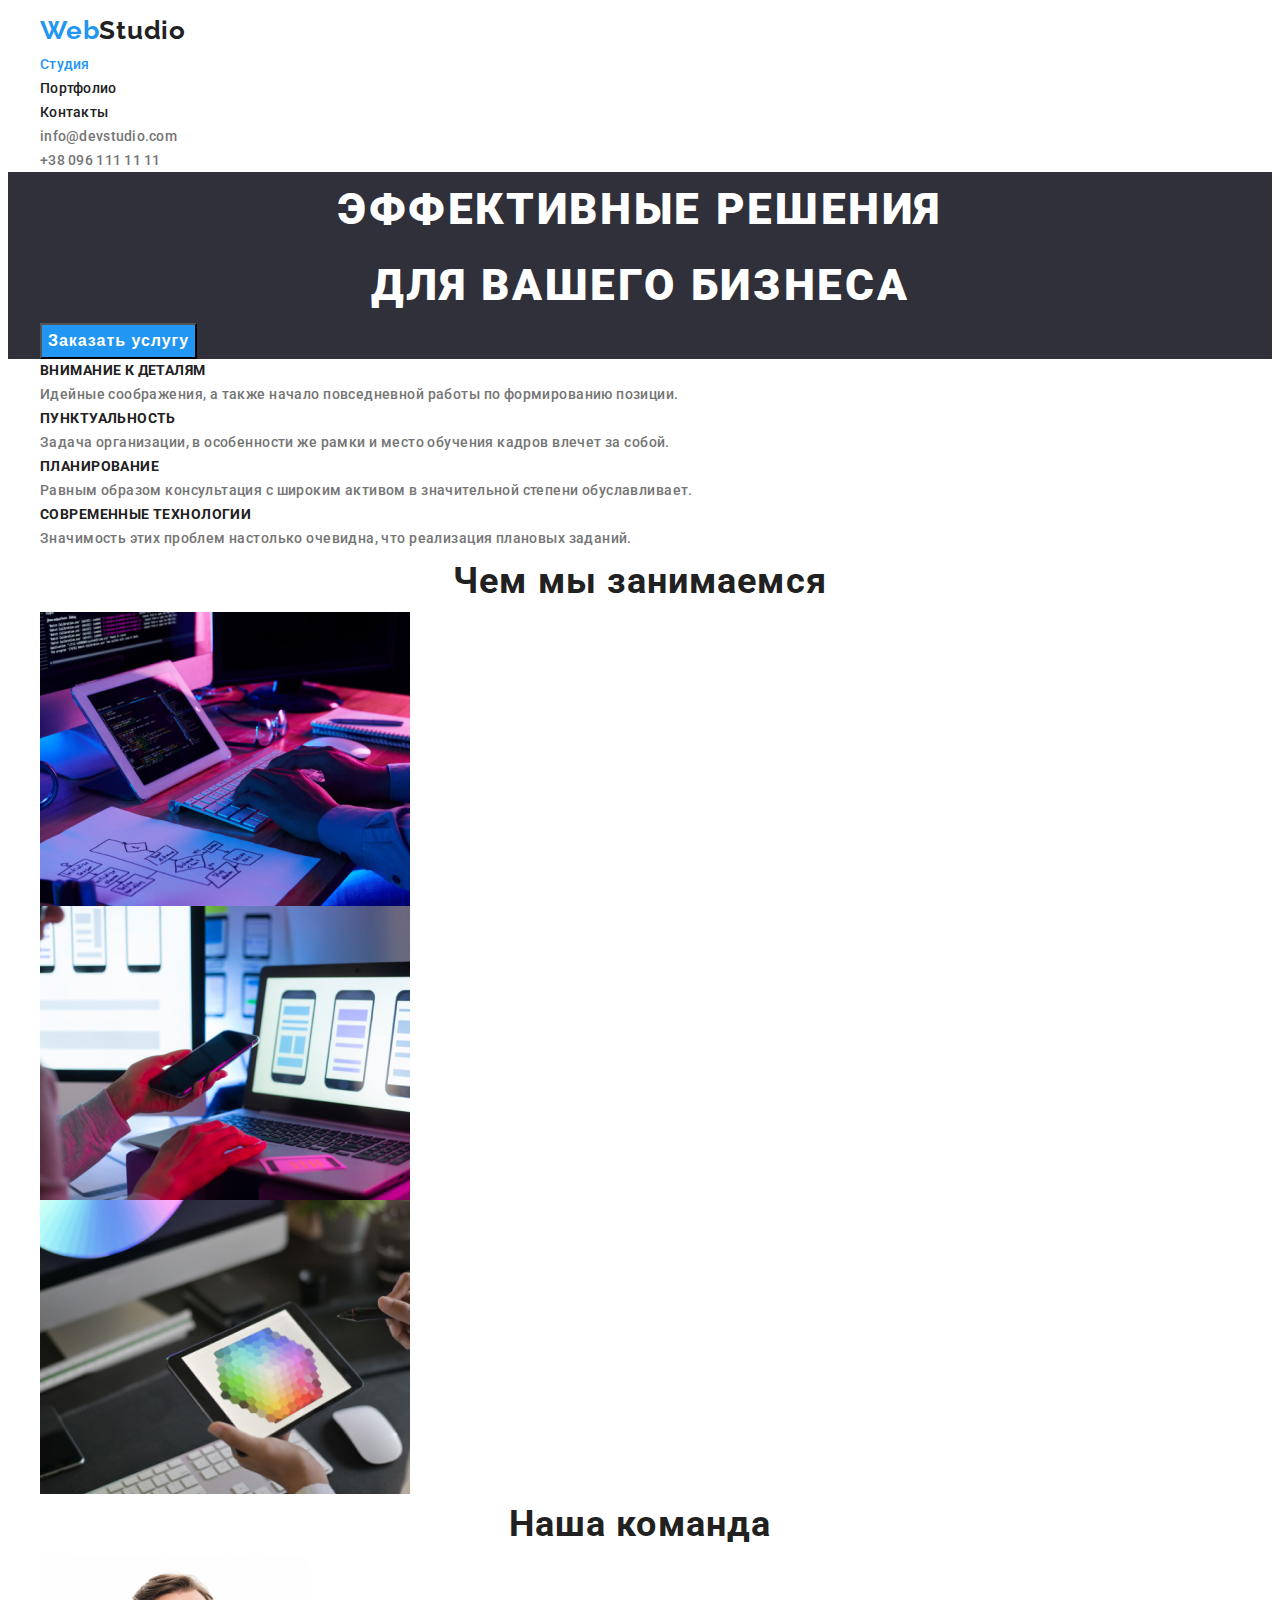
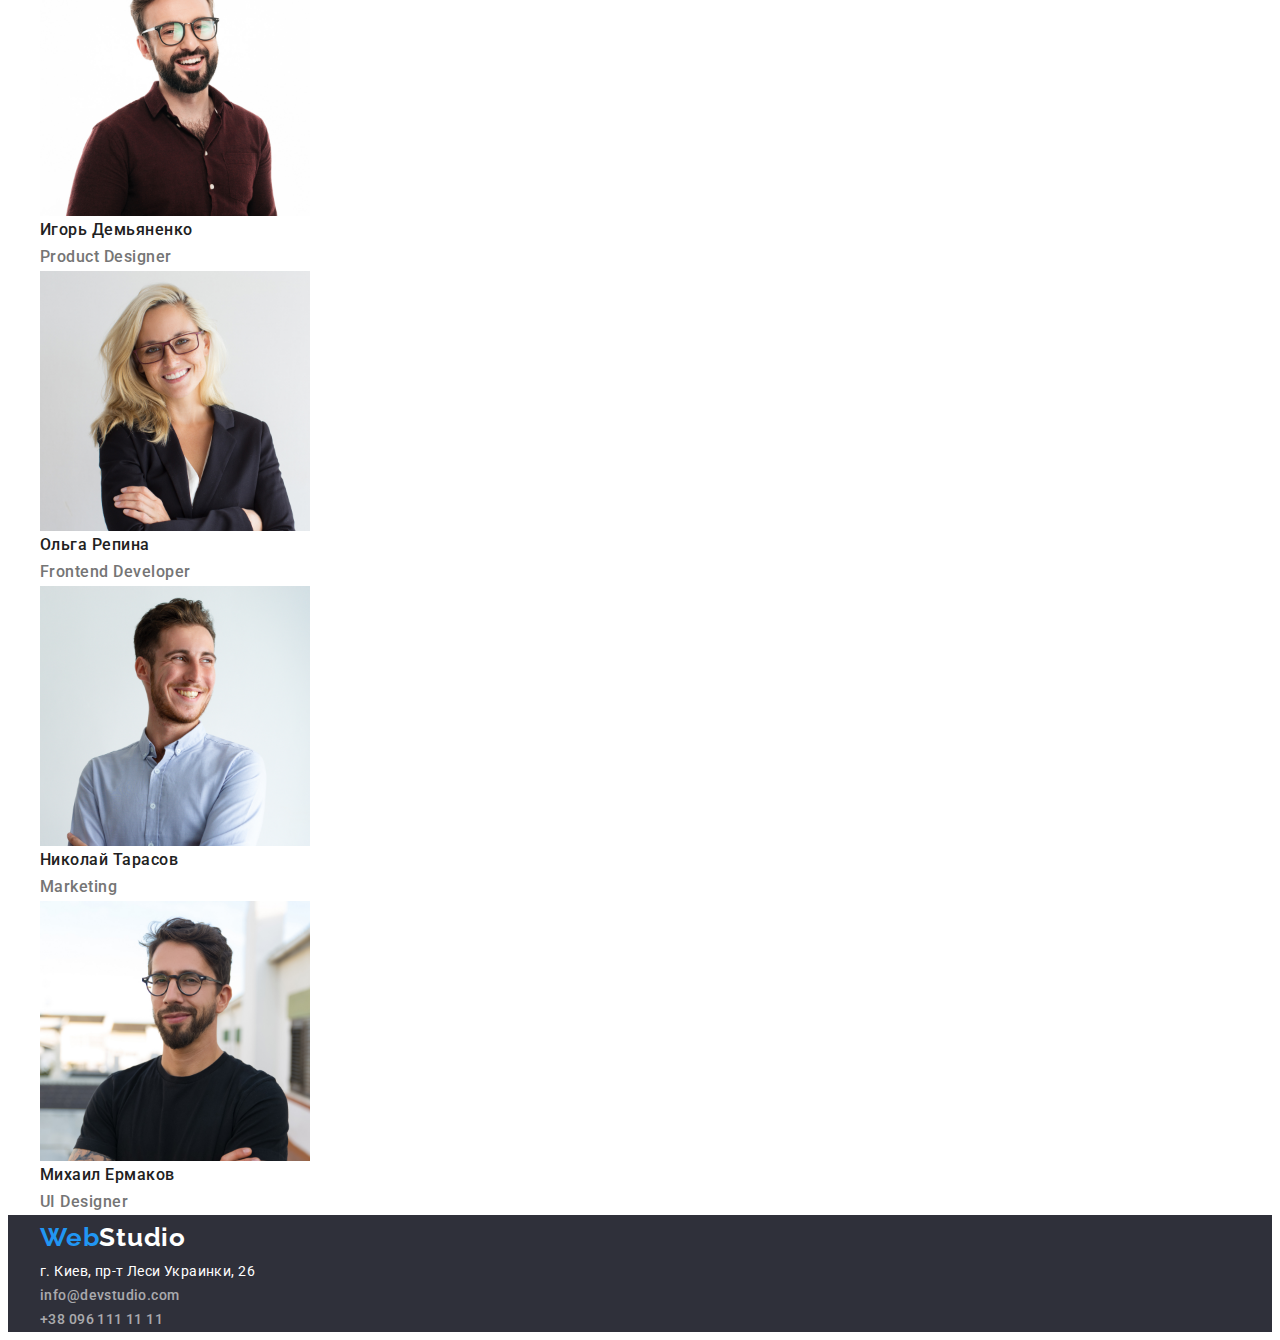
<file: index.html>
<!DOCTYPE html>
<html lang="ru">

<head>
    <meta charset="UTF-8">
    <meta name="viewport" content="width=device-width, initial-scale=1.0">
    <title>WebStudio</title>
    <link rel="stylesheet" href="https://cdnjs.cloudflare.com/ajax/libs/modern-normalize/1.0.0/modern-normalize.min.css"
        integrity="sha512-ISS7cAi1PEhQ8jnbJpJZMd29NlhNj4AWYyLOSp2CE/CsHxTCu+r+t0D2yoJudVrd0/8fTVPUVDzY5Tvli75u/g=="
        crossorigin="anonymous" />
    <link rel="preconnect" href="https://fonts.gstatic.com">
    <link
        href="https://fonts.googleapis.com/css2?family=Raleway:wght@700&family=Roboto:wght@400;500;700;900&display=swap"
        rel="stylesheet">
    <link rel="stylesheet" href="./css/style.css">
        
</head>
<body>
    <!--шапка-->
    <header class="header">
        <div class="container">
        <nav class="navigation">

            <a lang="en" class="logotype" href="/" target="_blank"> <span class="accent">Web</span><span
                    class="logotype-normal">Studio</span></a>

            <ul class="navigation-list lists-without-dots">
                <li class="navigation-list-item">
                    <a class="nav accent" href="index.html"> Студия</a>
                </li>
                <li class="navigation-list-item">
                    <a class="nav" href="portfolio.html"> Портфолио </a>
                </li>
                <li class="navigation-list-item">
                    <a class="nav" href="contacts.html">Контакты</a>
                </li>
            </ul>
        </nav>
            <ul class="contact-list lists-without-dots">
                <li class="contact-item"><a class="nav contact-list-link" href="mailto:info@devstudio.com"> info@devstudio.com </a> </li>
                <li class="contact-item"><a class="nav contact-list-link" href="tel:+380961111111"> +38 096 111 11 11 </a> </li>
            </ul>
        </div>
    </header>

    <main>

        <!--hero-->     
            <section class="hero">  
                <div class="container">
                <h1 class="hero-title">Эффективные решения<br> для вашего бизнеса</h1>
                <button class="hero-button" type="button"> Заказать услугу</button>
                </div>
            </section>     

        <!--benefits-->        
        <section class="section-advantages">
            <div class="container">
             <!-- заголовок-->
            <h2 class="title-advantages"> преимущества</h2>
            <ul class="advantages-list lists-without-dots">
                <li class="advantages-item"> 
                    <h3 class="advantages-title-item">Внимание к деталям</h3> 
                    <p class="advantages-paragraph-item">Идейные соображения, а также начало повседневной работы по формированию позиции. </p>
                </li>
                <li class="advantages-item"> 
                    <h3 class="advantages-title-item">Пунктуальность</h3> 
                    <p class="advantages-paragraph-item">Задача организации, в особенности же рамки и место обучения кадров влечет за собой. </p>
                </li>
                <li class="advantages-item"> 
                    <h3 class="advantages-title-item">Планирование</h3> 
                    <p class="advantages-paragraph-item">Равным образом консультация с широким активом в значительной степени обуславливает. </p>
                </li>
                <li class="advantages-item"> 
                    <h3 class="advantages-title-item">Современные технологии</h3> 
                    <p class="advantages-paragraph-item">Значимость этих проблем настолько очевидна, что реализация плановых заданий. </p>
                </li>
            </ul>
            </div>
        </section>

        <!--Чем мы занимаемся-->
        <section class="section-do">
            <div class="container">
            <h2  class="title-do do"> Чем мы занимаемся </h2>
            <ul class="do-list lists-without-dots">
                <li class="do-item"> 
                    <img class="do-item-img" src="./img/work/box1.jpg" alt="проектирования структуры" width="370" height="294"> 
                </li>
                <li class="do-item"> 
                    <img class="do-item-img" src="./img/work/box2.jpg" alt="оптимизация под все платформы" width="370" height="294"> 
                </li>
                <li class="do-item"> 
                    <img class="do-item-img" src="./img/work/box3.jpg" alt="подбор стиля" width="370" height="294"> 
                </li>
            </ul>
            </div>
        </section>

        <!--команда-->
        <section class="section-team "> 
           <div class="container">
           <h2 class="title-team do"> Наша команда </h2> 
           <ul class="team-list lists-without-dots">
                <li class="team-item"> <img src="./img/supervisors/product-designer.jpg" alt="Игорь Демьяненко" width="270" height="260">
                    <h3 class="text team-title">Игорь Демьяненко</h3> 
                    <p class="text team-paragraph-item"> Product Designer  </p>
                </li>
                <li class="team-item"> <img src="./img/supervisors/frontend-developer.jpg" alt="Ольга Репина" width="270" height="260">
                    <h3 class="text team-title">Ольга Репина</h3> 
                    <p class="text team-paragraph-item">Frontend Developer </p>
                </li>
                <li class="team-item"> <img src="./img/supervisors/mar-keting.jpg" alt="Николай Тарасов" width="270" height="260">
                    <h3 class="text team-title">Николай Тарасов</h3> 
                    <p class="text team-paragraph-item">Marketing </p>
                </li>
                <li class="team-item"> <img src="./img/supervisors/ui-designer.jpg" alt="Михаил Ермаков" width="270" height="260">
                    <h3 class="text team-title">Михаил Ермаков</h3> 
                    <p class="text team-paragraph-item">UI Designer </p>
                </li>
           </ul>
        </div>
        </section>
    </main>

    <!--footer-->
    <footer class="footer">
        <div class="container">

            <a lang="en" class="logotype" href="/" target="_blank"> <span class="accent">Web</span><span
                    class="logotype-footer">Studio</span></a>            
            

                <address class="address-footer">
                    
                    <!-- <a class="link contact nav address-contact-geolocation-link" href="https://goo.gl/maps/DWjBWCekdM1EBfGf9"
                        target="_blank"> -->
                        <!-- <p>г. Киев, пр-т Леси Украинки, 26</p> -->
                    <!-- </a> -->      
                    
                    
                    <p class="address-contact-geolocation-link">г. Киев, пр-т Леси Украинки, 26</p>
                    
                    
                    <ul class="address-list lists-without-dots">                        
                        <li class="address-contact-item"><a class="link nav contact address-contact-link" href="mailto:info@devstudio.com"> info@devstudio.com </a> </li>
                        <li class="address-contact-item"><a class="link nav contact address-contact-link" href="tel:+380961111111"> +38 096 111 11 11 </a> </li>
                    </ul>
                </address>
        </div>
    </footer>


</body></html>
</file>
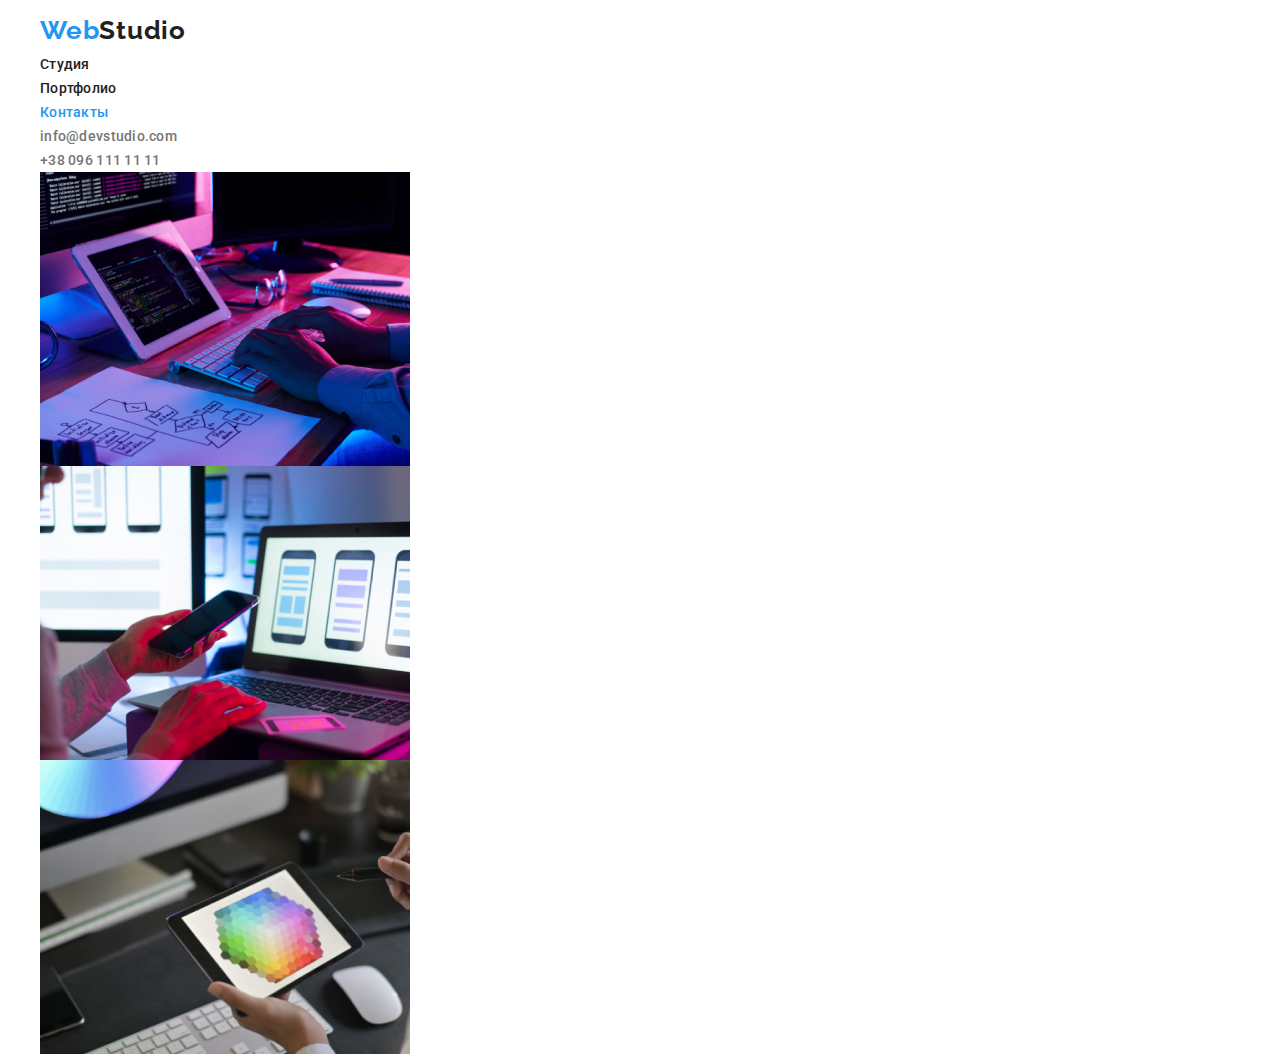
<file: contacts.html>
<!DOCTYPE html>
<html lang="ru">

<head>
    <meta charset="UTF-8">
    <meta name="viewport" content="width=device-width, initial-scale=1.0">
    <title>Contacts</title>
    <link rel="stylesheet" href="https://cdnjs.cloudflare.com/ajax/libs/modern-normalize/1.0.0/modern-normalize.min.css"
        integrity="sha512-ISS7cAi1PEhQ8jnbJpJZMd29NlhNj4AWYyLOSp2CE/CsHxTCu+r+t0D2yoJudVrd0/8fTVPUVDzY5Tvli75u/g=="
        crossorigin="anonymous" />
    <link rel="preconnect" href="https://fonts.gstatic.com">
    <link 
        href="https://fonts.googleapis.com/css2?family=Raleway:wght@700&family=Roboto:wght@400;500;700;900&display=swap"
        rel="stylesheet">
    <link rel="stylesheet" href="./css/style.css">

</head>
<body>
    <!--шапка-->
    <header class="header">
        <div class="container">
            <nav class="navigation">

                <a lang="en" class="logotype" href="/" target="_blank"> <span class="accent">Web</span><span
                        class="logotype-normal">Studio</span></a>

                <ul class="navigation-list lists-without-dots">
                    <li class="navigation-list-item">
                        <a class="nav " href="index.html"> Студия</a>
                    </li>
                    <li class="navigation-list-item">
                        <a class="nav" href="portfolio.html"> Портфолио </a>
                    </li>
                    <li class="navigation-list-item">
                        <a class="nav accent" href="contacts.html">Контакты</a>
                    </li>
                </ul>
            </nav>
            <ul class="contact-list lists-without-dots">
                <li class="contact-item"><a class="nav contact-list-link" href="mailto:info@devstudio.com">
                        info@devstudio.com </a> </li>
                <li class="contact-item"><a class="nav contact-list-link" href="tel:+380961111111"> +38 096 111 11 11 </a>
                </li>
            </ul>
        </div>
    </header>
    
    <main>
    
     
    
        <!--Чем мы занимаемся-->
        <section class="section-What-and-what-we-do">
            <div class="container">
                <ul class="What-and-what-we-do-list lists-without-dots">
                    <li class="What-and-what-we-do-item">
                        <img class="What-and-what-we-do-item-img" src="./img/work/box1.jpg" alt="проектирования структуры"
                            width="370" height="294">
                    </li>
                    <li class="What-and-what-we-do-item">
                        <img class="What-and-what-we-do-item-img" src="./img/work/box2.jpg"
                            alt="оптимизация под все платформы" width="370" height="294">
                    </li>
                    <li class="What-and-what-we-do-item">
                        <img class="What-and-what-we-do-item-img" src="./img/work/box3.jpg" alt="подбор стиля" width="370"
                            height="294">
                    </li>
                </ul>
            </div>
        </section>
    
   
    </main>
    

    
    </body>
    
    </html>
</file>
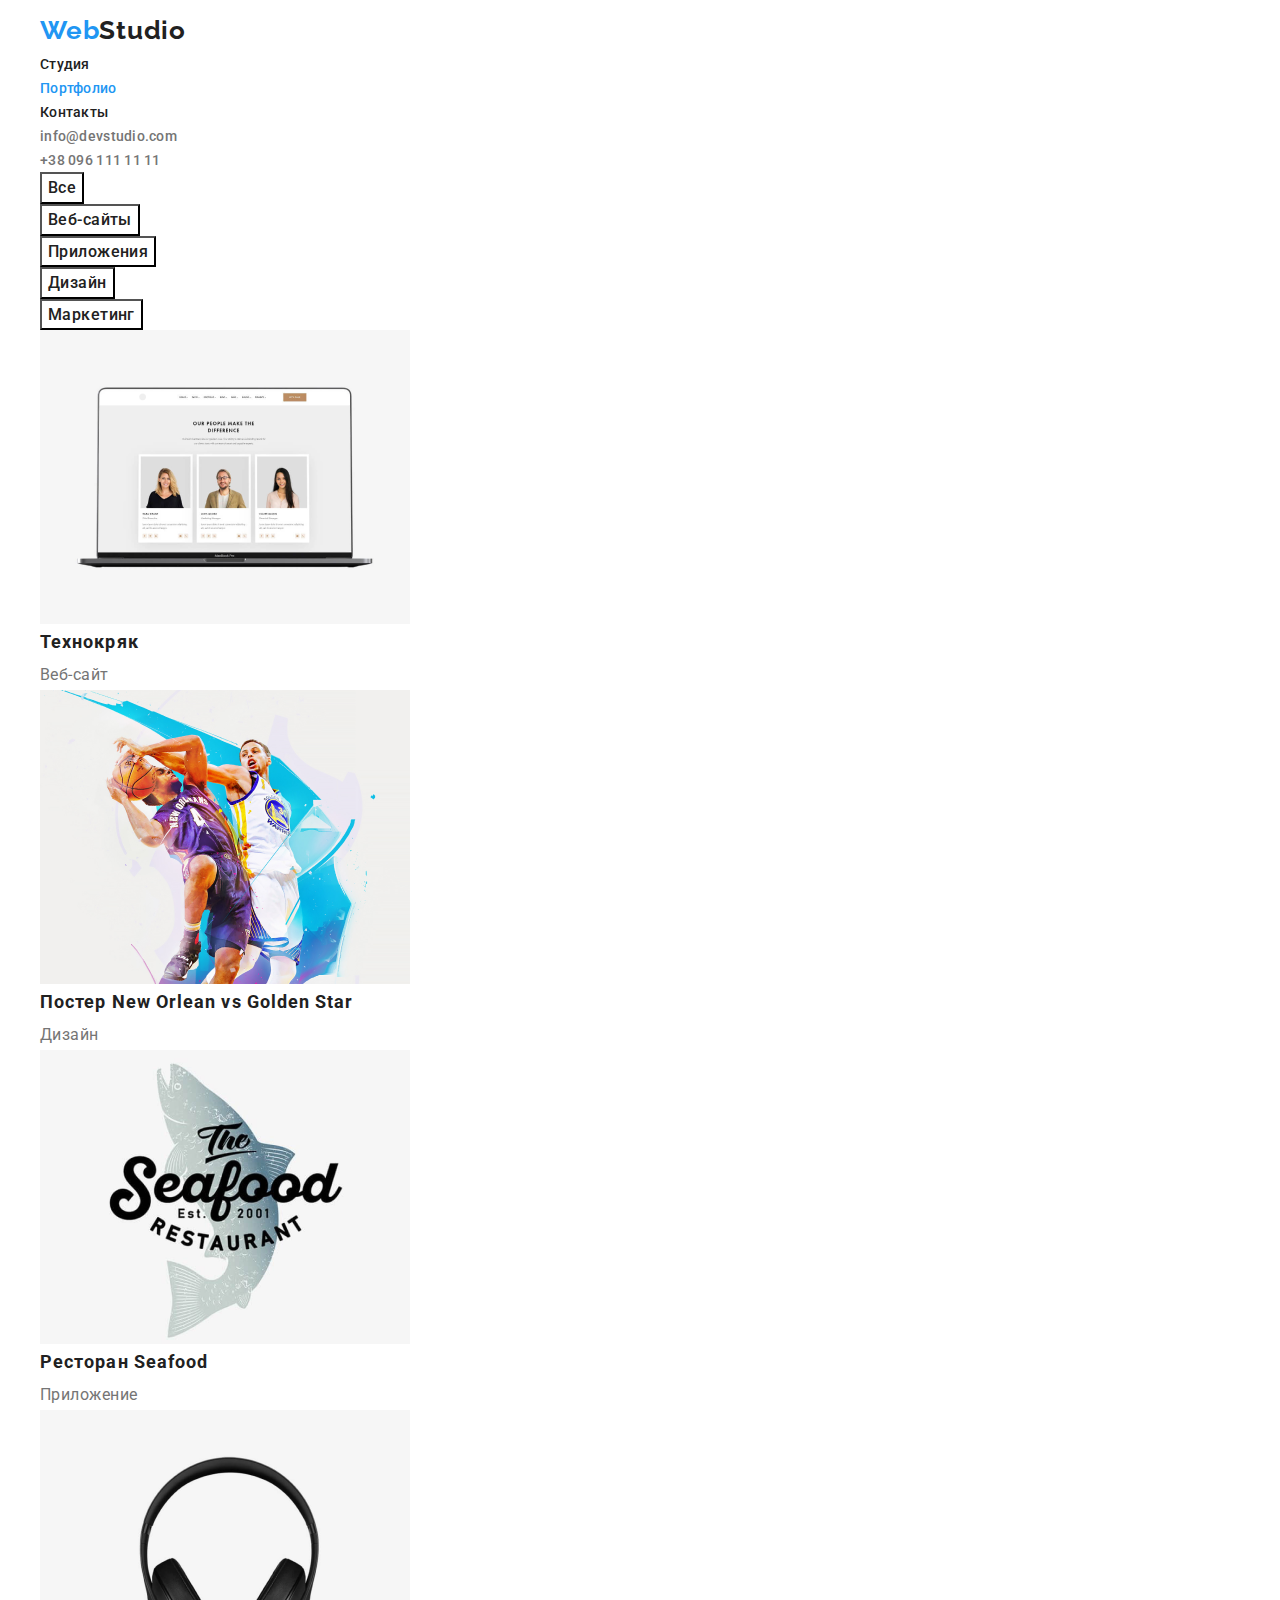
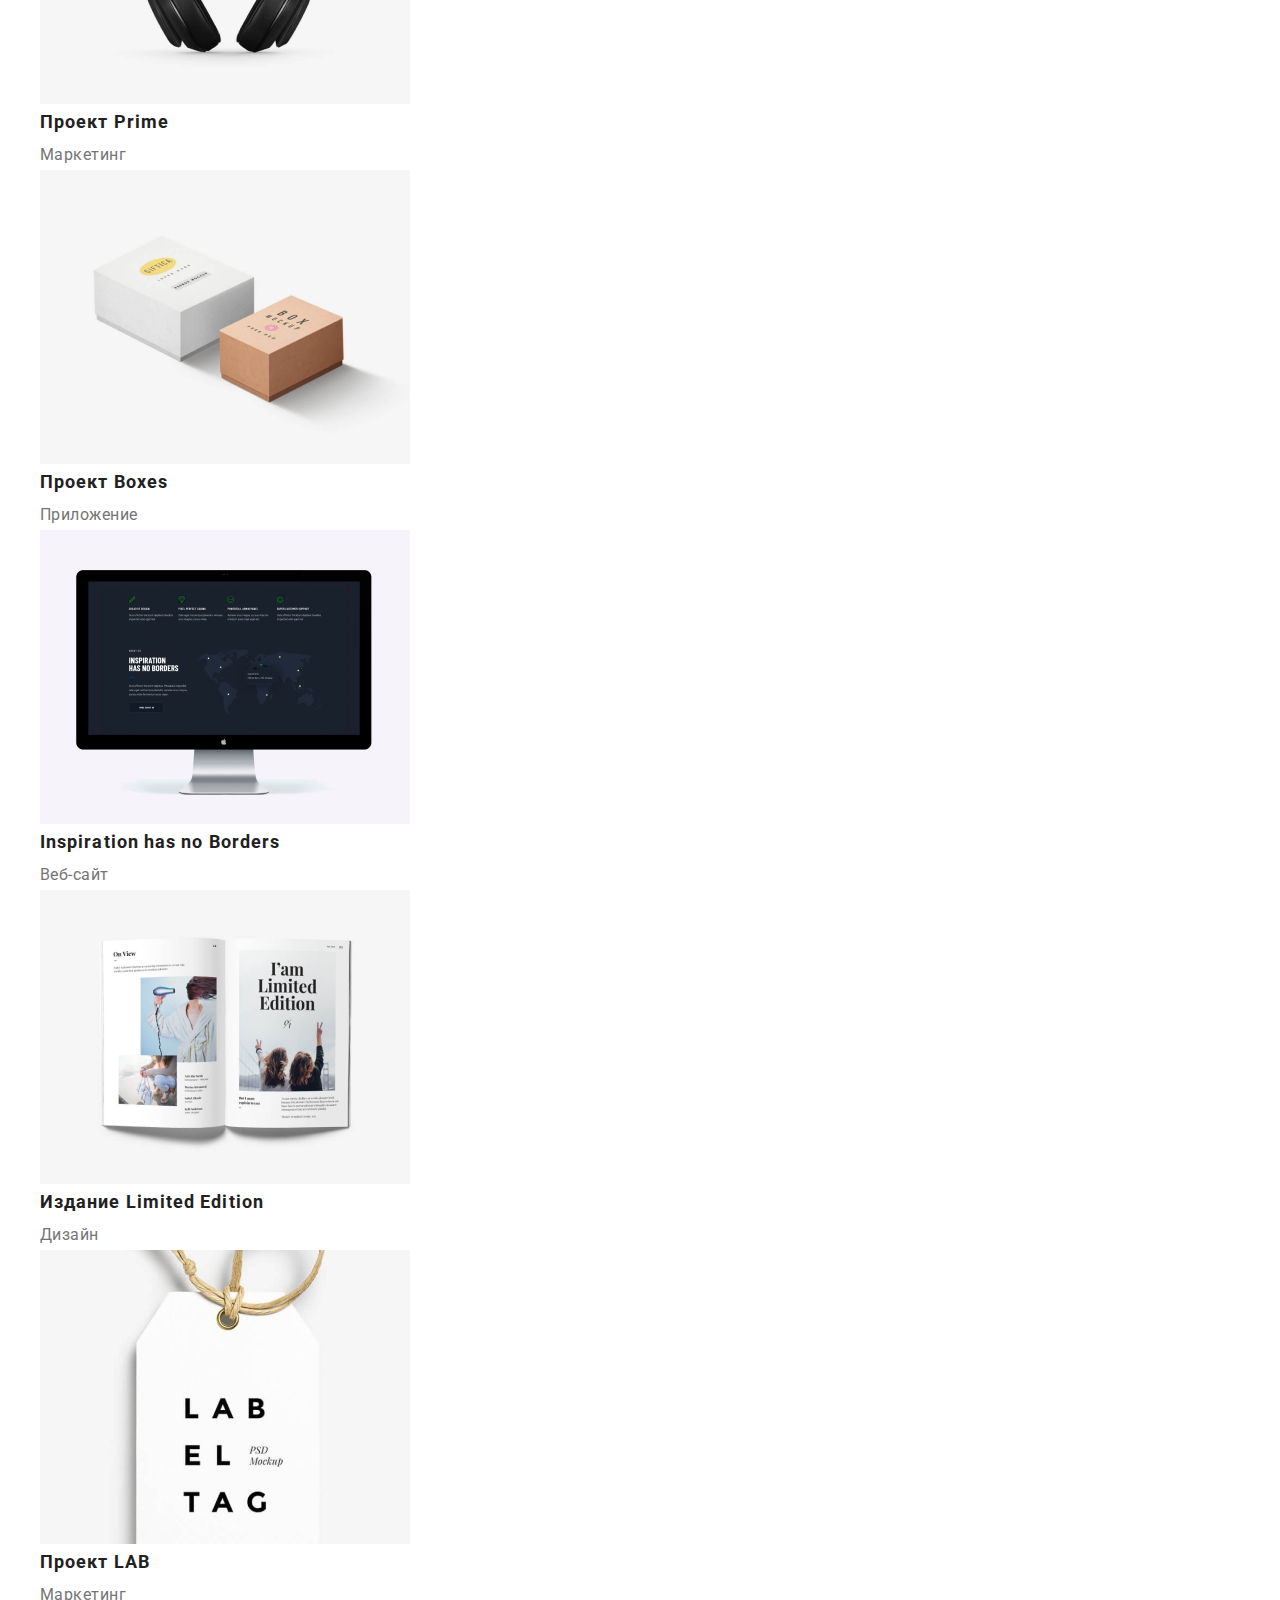
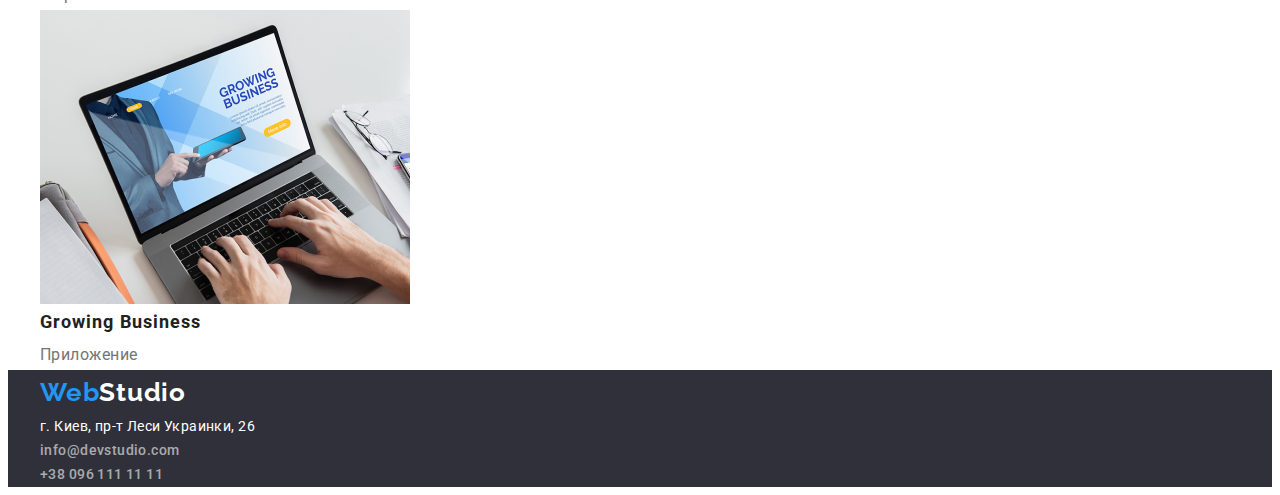
<file: portfolio.html>
<!DOCTYPE html>
<html lang="ru">
<head>
    <meta charset="UTF-8">
    <meta name="viewport" content="width=device-width, initial-scale=1.0">    
    <title>Portfolio</title>
    <link rel="stylesheet" href="https://cdnjs.cloudflare.com/ajax/libs/modern-normalize/1.0.0/modern-normalize.min.css"
        integrity="sha512-ISS7cAi1PEhQ8jnbJpJZMd29NlhNj4AWYyLOSp2CE/CsHxTCu+r+t0D2yoJudVrd0/8fTVPUVDzY5Tvli75u/g=="
        crossorigin="anonymous" />
    <link rel="preconnect" href="https://fonts.gstatic.com">
    <link href="https://fonts.googleapis.com/css2?family=Raleway:wght@700&family=Roboto:wght@400;500;700;900&display=swap"
        rel="stylesheet">
    <link rel="stylesheet" href="./css/style.css">
</head>
<body>
    <!--шапка-->
    <header class="header">
        <div class="container">
            <nav class="navigation">

                <a lang="en" class="logotype" href="/" target="_blank"> <span class="accent">Web</span><span
                        class="logotype-normal">Studio</span></a>

                <ul class="navigation-list lists-without-dots">
                    <li class="navigation-list-item">
                        <a class="nav" href="index.html"> Студия</a>
                    </li>
                    <li class="navigation-list-item">
                        <a class="nav accent" href="portfolio.html"> Портфолио </a>
                    </li>
                    <li class="navigation-list-item">
                        <a class="nav" href="contacts.html">Контакты</a>
                    </li>
                </ul>
            </nav>
            <ul class="contact-list lists-without-dots">
                <li class="contact-item"><a class="nav contact-list-link" href="mailto:info@devstudio.com">
                        info@devstudio.com </a> </li>
                <li class="contact-item"><a class="nav contact-list-link" href="tel:+380961111111"> +38 096 111 11 11 </a>
                </li>
            </ul>
        </div>
    </header>

    <!--Filters-->
    <section>
        <div class="container">
        <h1 class="title-advantages" hidden>Filters</h1>
        <ul class="list-button lists-without-dots">
            <li><button class="button-caption" type="button"> Все</button></li>
            <li><button class="button-caption" type="button"> Веб-сайты</button></li>
            <li><button class="button-caption" type="button"> Приложения</button></li>
            <li><button class="button-caption" type="button"> Дизайн</button></li>
            <li><button class="button-caption" type="button"> Маркетинг</button></li>
        </ul>
    
        
        <ul class="models-list lists-without-dots">
            <li class="models-item">
                <a class="href-item nav" href="#">
                    <img class="models-item-img" src="./img/portfolio/techno-crack.png" alt="shown techno-crack" width="370" height="294"> 
                    <h3 class="models-title-item">Технокряк</h3>
                    <p class="models-paragraph-item">Веб-сайт</p>
                </a>    
            </li>
            <li class="models-item">
                <a class="href-item nav" href="#">
                    <img class="models-item-img" src="./img/portfolio/poster-new-orleans-vs-golden-star.png" alt="shown poster-new-orleans-vs-golden-star" width="370" height="294"> 
                    <h3 class="models-title-item">Постер New Orlean vs Golden Star</h3>
                    <p class="models-paragraph-item">Дизайн</p>
                </a>    
            </li>
            <li class="models-item">
                <a class="href-item nav" href="#">
                    <img class="models-item-img" src="./img/portfolio/seafood-restaurant.png" alt="shown seafood-restaurant" width="370" height="294"> 
                    <h3 class="models-title-item">Ресторан Seafood</h3>
                    <p class="models-paragraph-item">Приложение</p>
                </a>    
            </li>
            <li class="models-item">
                <a class="href-item nav" href="#">
                    <img class="models-item-img" src="./img/portfolio/prime-project.png" alt="shown prime-project" width="370" height="294"> 
                    <h3 class="models-title-item">Проект Prime</h3>
                    <p class="models-paragraph-item">Маркетинг</p>
                </a>    
            </li>
            <li class="models-item">
                <a class="href-item nav" href="#">
                    <img class="models-item-img" src="./img/portfolio/project-boxes.png" alt="shown project-boxes" width="370" height="294"> 
                    <h3 class="models-title-item">Проект Boxes</h3>
                    <p class="models-paragraph-item">Приложение</p>
                </a>    
            </li>
            <li class="models-item">
                <a class="href-item nav" href="#">
                    <img class="models-item-img" src="./img/portfolio/inspiration-has-no-borders.png" alt="shown inspiration-has-no-borders" width="370" height="294"> 
                    <h3 class="models-title-item">Inspiration has no Borders</h3>
                    <p class="models-paragraph-item">Веб-сайт</p>
                </a>    
            </li>
            <li class="models-item">
                <a class="href-item nav" href="#">
                    <img class="models-item-img" src="./img/portfolio/limited-edition.png" alt="shown limited-edition" width="370" height="294"> 
                    <h3 class="models-title-item">Издание Limited Edition</h3>
                    <p class="models-paragraph-item">Дизайн</p>
                </a>    
            </li>
            <li class="models-item">
                <a class="href-item nav" href="#">
                    <img class="models-item-img" src="./img/portfolio/lab-project.png" alt="shown lab-project" width="370" height="294"> 
                    <h3 class="models-title-item">Проект LAB</h3>
                    <p class="models-paragraph-item">Маркетинг</p>
                </a>    
            </li>
            <li class="models-item">
                <a class="href-item nav" href="#">
                    <img class="models-item-img" src="./img/portfolio/growing-business.png" alt="shown growing-business" width="370" height="294"> 
                    <h3 class="models-title-item">Growing Business</h3>
                    <p class="models-paragraph-item">Приложение</p>
                </a>    
            </li>
        </ul>
        </div>
    </section>


    <!--footer-->
    <footer class="footer">
        <div class="container">
    
            <a lang="en" class="logotype" href="/" target="_blank"> <span class="accent">Web</span><span
                    class="logotype-footer">Studio</span></a>
    
    
            <address class="address-footer">
    
                <!-- <a class="link contact nav address-contact-geolocation-link" href="https://goo.gl/maps/DWjBWCekdM1EBfGf9"
                                        target="_blank"> -->
                <!-- <p>г. Киев, пр-т Леси Украинки, 26</p> -->
                <!-- </a> -->
                
                
                <p class="address-contact-geolocation-link">г. Киев, пр-т Леси Украинки, 26</p>
    
                <ul class="address-list lists-without-dots">
                    <li class="address-contact-item"><a class="link nav contact address-contact-link"
                            href="mailto:info@devstudio.com"> info@devstudio.com </a> </li>
                    <li class="address-contact-item"><a class="link nav contact address-contact-link"
                            href="tel:+380961111111"> +38 096 111 11 11 </a> </li>
                </ul>
            </address>
        </div>
    </footer>
    
</body>
</html>
</file>
<file: css/style.css>
:root {
  --text-font: "Roboto", sans-serif;
  --title-font: "Raleway", sans-serif;
  --color-font-accent: #2196f3;
  --color-font-normal: #212121;
  --color-font-light: #ffffff;
  --color-font-gray: #757575;
  --bg-footer-color: #2f303a;
}
body {
  font-family: var(--text-font);

  background-color: var(--white-text-bg-color);
  font-family: Roboto, sans-serif;
  letter-spacing: 0.03em;
  font-size: 14px;
  line-height: 1.714;
}

h1,
h2,
h3,
h4,
h5,
h6,
p {
  /* в параграфах і заголовках скидаємо марджен */
  margin: 0;
}

ul,
ol {
  /* в списках скидаємо відступи (зовнішні і внутрішні) */
  margin: 0;
  padding: 0;
}

img {
  /* усі зображення стали блоками */
  display: block;
}

.link {
  /* нижня лінія */
  text-decoration: none;
}

.address {
  /* скидає італік */
  font-style: normal;
}

.container {
  /* основні параметри контейнера */
  width: 1200px;
  padding-left: 15px;
  padding-right: 15px;
  margin: 0 auto;
}

.lists-without-dots {
  /* вимикає цяточки в списках */
  list-style: none;
}

/* ================== навігація IN ==================*/

.logotype {
  font-family: var(--title-font);
  font-weight: 700;
  font-size: 26px;
  letter-spacing: 0.03em;
  text-decoration: none;
  color: var(--color-font-normal);
}

.nav {
  font-weight: 500;
  font-size: 14px;
  line-height: 1.142px;
  letter-spacing: 0.02em;
  text-decoration: none;
  color: var(--color-font-normal);
}

.contact-list-link {
  color: var(--color-font-gray);
}

.nav:hover,
.nav:focus {
  color: var(--color-font-accent);
}

.accent {
  color: var(--color-font-accent);
}

/* ================== навігація OUT ==================*/

/* <!--hero  IN-->*/
.hero {
  background-color: var(--bg-footer-color);
}

.hero-title {
  color: var(--color-font-light);
  font-weight: 900;
  font-size: 44px;
  text-align: center;
  letter-spacing: 0.06em;
  text-transform: uppercase;
}

.hero-button {
  font-weight: 700;
  font-size: 16px;
  line-height: 1.842;
  letter-spacing: 0.06em;
  color: var(--color-font-light);
  background-color: var(--color-font-accent);
  cursor: pointer;
}

/* <!--hero  OUT-->*/

/*<!--<!--benefits-->  IN-->*/
.title-advantages {
  font-size: 0px;
}
.advantages-title-item {
  font-weight: 700;
  font-size: 14px;
  text-transform: uppercase;
  color: var(--color-font-normal);
}

.advantages-paragraph-item {
  font-weight: 500;
  font-size: 14px;
  color: var(--color-font-gray);
}
/*<!--<!--benefits-->  OUT-->*/

/*<!--Чем мы занимаемся  IN-->*/
.do {
  font-weight: 700;
  font-size: 36px;
  text-align: center;
  letter-spacing: 0.03em;
  color: var(--color-font-normal);
}

.text {
  font-weight: 500;
  font-size: 16px;
  letter-spacing: 0.03em;
}

.team-title {
  color: var(--color-font-normal);
}

.team-paragraph-item {
  color: var(--color-font-gray);
}

/*<!--Чем мы занимаемся  OUT-->*/

/*<!--Filters IN-->*/
.button-caption {
  font-family: inherit;
  font-weight: 500;
  font-size: 16px;
  line-height: 1.6;
  letter-spacing: inherit;
  background-color: var(--color-font-light);
  cursor: pointer;
  color: var(--color-font-normal);
}

.button-caption:hover,
.button-caption:focus {
  color: var(--color-font-light);
  background-color: var(--color-font-accent);
}

.models-title-item {
  font-weight: 700;
  font-size: 18px;
  line-height: 2;
  letter-spacing: 0.06em;
  color: var(--color-font-normal);
}

.models-paragraph-item {
  font-weight: 400;
  font-size: 16px;
  line-height: 1.875;
  letter-spacing: 0.03em;
  color: var(--color-font-gray);
}

.href-item {
  font-weight: 700;
  font-size: 18px;
  letter-spacing: 0.06em;
  color: var(--color-font-normal);
}

/*<!--Filters  OUT-->*/

/*<!--footer IN-->*/

.logotype-footer {
  color: var(--color-font-light);
  /* ================================================== */
}

.contact {
  font-weight: 500;
  font-style: normal;
  font-size: 14px;
  line-height: 1.714px;
  letter-spacing: 0.03em;
}

.address-contact-geolocation-link {
  color: var(--color-font-light);
  font-style: normal;
}

.address-contact-geolocation-link:focus {
  color: var(--color-font-accent);
}

.address-contact-link {
  color: rgba(255, 255, 255, 0.6);
}

.footer {
  background-color: var(--bg-footer-color);
}
/*<!--footer OUT-->*/
</file>
